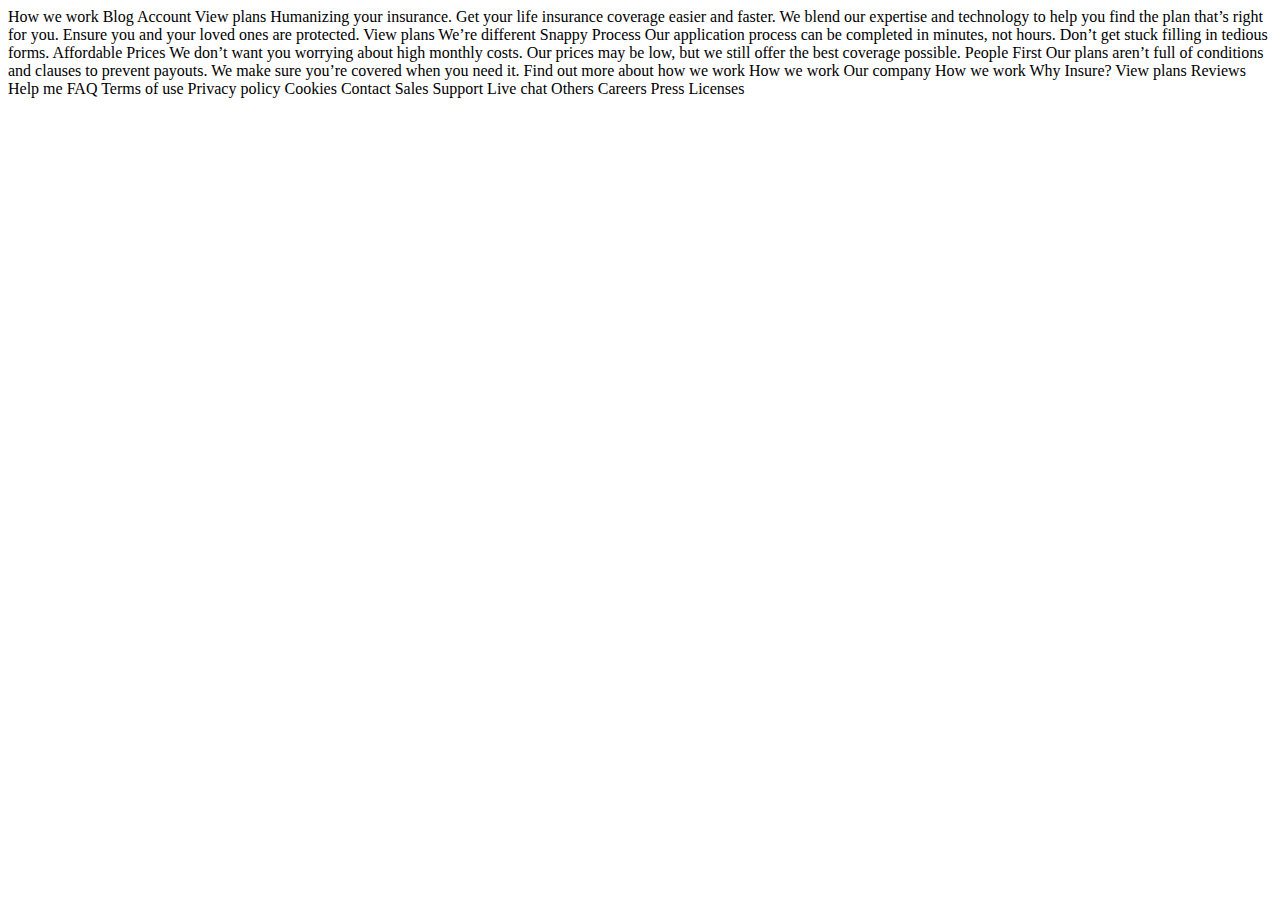
<file: content.html>
<!DOCTYPE html>
<html lang="en">
<head>
 
  <link rel="icon" type="image/png" sizes="32x32" href="./images/favicon-32x32.png">
  
  <title>Frontend Mentor | Insure landing page</title>
</head>
<body>

  How we work
  Blog
  Account
  View plans

  Humanizing your insurance.

  Get your life insurance coverage easier and faster. We blend our expertise 
  and technology to help you find the plan that’s right for you. Ensure you 
  and your loved ones are protected.

  View plans

  We’re different

  Snappy Process

  Our application process can be completed in minutes, not hours. Don’t get 
  stuck filling in tedious forms.

  Affordable Prices

  We don’t want you worrying about high monthly costs. Our prices may be low, 
  but we still offer the best coverage possible.

  People First

  Our plans aren’t full of conditions and clauses to prevent payouts. We make 
  sure you’re covered when you need it.

  Find out more about how we work

  How we work

  Our company

  How we work
  Why Insure?
  View plans
  Reviews

  Help me

  FAQ
  Terms of use
  Privacy policy
  Cookies

  Contact

  Sales
  Support
  Live chat

  Others

  Careers
  Press
  Licenses


</body>
</html>
</file>
